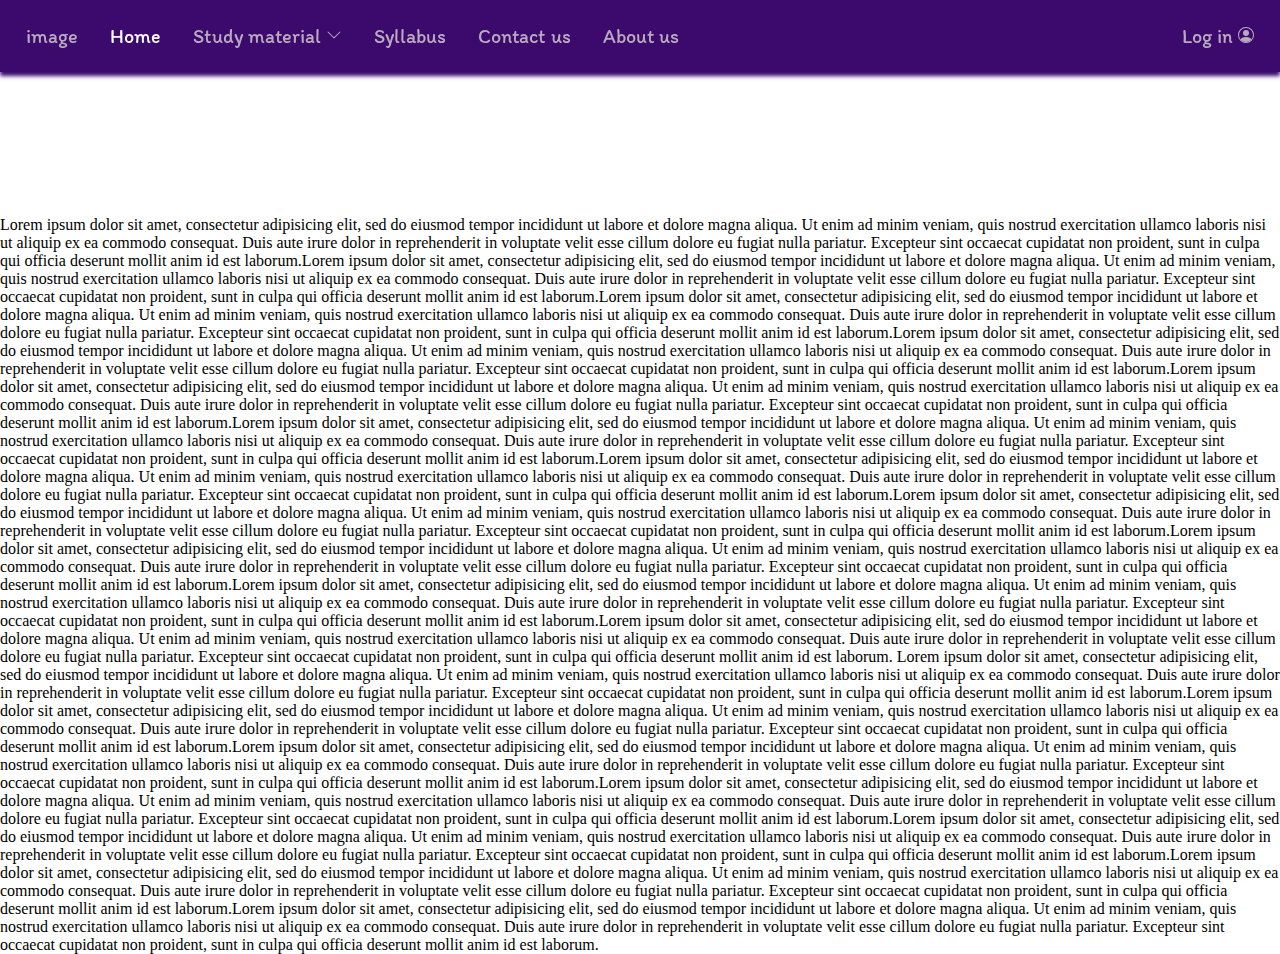
<file: index.html>
<!DOCTYPE html>
<html lang="en" dir="ltr">
  <head>
    <meta name="viewport" content="width=device-width, initial-scale=1, shrink-to-fit=no">
    <meta charset="utf-8">
    <link rel="stylesheet" href="nav.css">
    <link rel="preconnect" href="https://fonts.gstatic.com">
    <link href="https://fonts.googleapis.com/css2?family=Itim&display=swap" rel="stylesheet">

    <title>homepage</title>
    <link rel = "icon" href =
"new.png" type = "image/x-icon">
  </head>
  <body>
  <ul class="nav">
     <li><a href="index.html">image</a> </li>
     <li><a style="color: rgba(255,255,255, 1);" href="index.html">Home</a></li>
     <li><a href="sm.html">Study material  <svg xmlns="http://www.w3.org/2000/svg" width="16" height="16" fill="currentColor" class="bi bi-chevron-down" viewBox="0 0 16 16">
<path fill-rule="evenodd" d="M1.646 4.646a.5.5 0 0 1 .708 0L8 10.293l5.646-5.647a.5.5 0 0 1 .708.708l-6 6a.5.5 0 0 1-.708 0l-6-6a.5.5 0 0 1 0-.708z"/>
</svg></a></li>
     <li><a href="syllabus.html">Syllabus</a></li>
     <li><a href="contact.html">Contact us</a></li>
     <li><a href="aboutus.html">About us</a></li>
     <li style="float:right;"><a href="loginpage.html"> Log in     <svg xmlns="http://www.w3.org/2000/svg" width="16" height="16" fill="currentColor" class="bi bi-person-circle" viewBox="0 0 16 16">
        <path d="M13.468 12.37C12.758 11.226 11.195 10 8 10s-4.757 1.225-5.468 2.37A6.987 6.987 0 0 0 8 15a6.987 6.987 0 0 0 5.468-2.63z"/>
        <path fill-rule="evenodd" d="M8 9a3 3 0 1 0 0-6 3 3 0 0 0 0 6z"/>
        <path fill-rule="evenodd" d="M8 1a7 7 0 1 0 0 14A7 7 0 0 0 8 1zM0 8a8 8 0 1 1 16 0A8 8 0 0 1 0 8z"/>
      </svg></a></li>
   </ul>
<br>
<br><br><br><br><br><br><br>
Lorem ipsum dolor sit amet, consectetur adipisicing elit, sed do eiusmod tempor incididunt ut labore et dolore magna aliqua. Ut enim ad minim veniam, quis nostrud exercitation ullamco laboris nisi ut aliquip ex ea commodo consequat. Duis aute irure dolor in reprehenderit in voluptate velit esse cillum dolore eu fugiat nulla pariatur. Excepteur sint occaecat cupidatat non proident, sunt in culpa qui officia deserunt mollit anim id est laborum.Lorem ipsum dolor sit amet, consectetur adipisicing elit, sed do eiusmod tempor incididunt ut labore et dolore magna aliqua. Ut enim ad minim veniam, quis nostrud exercitation ullamco laboris nisi ut aliquip ex ea commodo consequat. Duis aute irure dolor in reprehenderit in voluptate velit esse cillum dolore eu fugiat nulla pariatur. Excepteur sint occaecat cupidatat non proident, sunt in culpa qui officia deserunt mollit anim id est laborum.Lorem ipsum dolor sit amet, consectetur adipisicing elit, sed do eiusmod tempor incididunt ut labore et dolore magna aliqua. Ut enim ad minim veniam, quis nostrud exercitation ullamco laboris nisi ut aliquip ex ea commodo consequat. Duis aute irure dolor in reprehenderit in voluptate velit esse cillum dolore eu fugiat nulla pariatur. Excepteur sint occaecat cupidatat non proident, sunt in culpa qui officia deserunt mollit anim id est laborum.Lorem ipsum dolor sit amet, consectetur adipisicing elit, sed do eiusmod tempor incididunt ut labore et dolore magna aliqua. Ut enim ad minim veniam, quis nostrud exercitation ullamco laboris nisi ut aliquip ex ea commodo consequat. Duis aute irure dolor in reprehenderit in voluptate velit esse cillum dolore eu fugiat nulla pariatur. Excepteur sint occaecat cupidatat non proident, sunt in culpa qui officia deserunt mollit anim id est laborum.Lorem ipsum dolor sit amet, consectetur adipisicing elit, sed do eiusmod tempor incididunt ut labore et dolore magna aliqua. Ut enim ad minim veniam, quis nostrud exercitation ullamco laboris nisi ut aliquip ex ea commodo consequat. Duis aute irure dolor in reprehenderit in voluptate velit esse cillum dolore eu fugiat nulla pariatur. Excepteur sint occaecat cupidatat non proident, sunt in culpa qui officia deserunt mollit anim id est laborum.Lorem ipsum dolor sit amet, consectetur adipisicing elit, sed do eiusmod tempor incididunt ut labore et dolore magna aliqua. Ut enim ad minim veniam, quis nostrud exercitation ullamco laboris nisi ut aliquip ex ea commodo consequat. Duis aute irure dolor in reprehenderit in voluptate velit esse cillum dolore eu fugiat nulla pariatur. Excepteur sint occaecat cupidatat non proident, sunt in culpa qui officia deserunt mollit anim id est laborum.Lorem ipsum dolor sit amet, consectetur adipisicing elit, sed do eiusmod tempor incididunt ut labore et dolore magna aliqua. Ut enim ad minim veniam, quis nostrud exercitation ullamco laboris nisi ut aliquip ex ea commodo consequat. Duis aute irure dolor in reprehenderit in voluptate velit esse cillum dolore eu fugiat nulla pariatur. Excepteur sint occaecat cupidatat non proident, sunt in culpa qui officia deserunt mollit anim id est laborum.Lorem ipsum dolor sit amet, consectetur adipisicing elit, sed do eiusmod tempor incididunt ut labore et dolore magna aliqua. Ut enim ad minim veniam, quis nostrud exercitation ullamco laboris nisi ut aliquip ex ea commodo consequat. Duis aute irure dolor in reprehenderit in voluptate velit esse cillum dolore eu fugiat nulla pariatur. Excepteur sint occaecat cupidatat non proident, sunt in culpa qui officia deserunt mollit anim id est laborum.Lorem ipsum dolor sit amet, consectetur adipisicing elit, sed do eiusmod tempor incididunt ut labore et dolore magna aliqua. Ut enim ad minim veniam, quis nostrud exercitation ullamco laboris nisi ut aliquip ex ea commodo consequat. Duis aute irure dolor in reprehenderit in voluptate velit esse cillum dolore eu fugiat nulla pariatur. Excepteur sint occaecat cupidatat non proident, sunt in culpa qui officia deserunt mollit anim id est laborum.Lorem ipsum dolor sit amet, consectetur adipisicing elit, sed do eiusmod tempor incididunt ut labore et dolore magna aliqua. Ut enim ad minim veniam, quis nostrud exercitation ullamco laboris nisi ut aliquip ex ea commodo consequat. Duis aute irure dolor in reprehenderit in voluptate velit esse cillum dolore eu fugiat nulla pariatur. Excepteur sint occaecat cupidatat non proident, sunt in culpa qui officia deserunt mollit anim id est laborum.Lorem ipsum dolor sit amet, consectetur adipisicing elit, sed do eiusmod tempor incididunt ut labore et dolore magna aliqua. Ut enim ad minim veniam, quis nostrud exercitation ullamco laboris nisi ut aliquip ex ea commodo consequat. Duis aute irure dolor in reprehenderit in voluptate velit esse cillum dolore eu fugiat nulla pariatur. Excepteur sint occaecat cupidatat non proident, sunt in culpa qui officia deserunt mollit anim id est laborum.
Lorem ipsum dolor sit amet, consectetur adipisicing elit, sed do eiusmod tempor incididunt ut labore et dolore magna aliqua. Ut enim ad minim veniam, quis nostrud exercitation ullamco laboris nisi ut aliquip ex ea commodo consequat. Duis aute irure dolor in reprehenderit in voluptate velit esse cillum dolore eu fugiat nulla pariatur. Excepteur sint occaecat cupidatat non proident, sunt in culpa qui officia deserunt mollit anim id est laborum.Lorem ipsum dolor sit amet, consectetur adipisicing elit, sed do eiusmod tempor incididunt ut labore et dolore magna aliqua. Ut enim ad minim veniam, quis nostrud exercitation ullamco laboris nisi ut aliquip ex ea commodo consequat. Duis aute irure dolor in reprehenderit in voluptate velit esse cillum dolore eu fugiat nulla pariatur. Excepteur sint occaecat cupidatat non proident, sunt in culpa qui officia deserunt mollit anim id est laborum.Lorem ipsum dolor sit amet, consectetur adipisicing elit, sed do eiusmod tempor incididunt ut labore et dolore magna aliqua. Ut enim ad minim veniam, quis nostrud exercitation ullamco laboris nisi ut aliquip ex ea commodo consequat. Duis aute irure dolor in reprehenderit in voluptate velit esse cillum dolore eu fugiat nulla pariatur. Excepteur sint occaecat cupidatat non proident, sunt in culpa qui officia deserunt mollit anim id est laborum.Lorem ipsum dolor sit amet, consectetur adipisicing elit, sed do eiusmod tempor incididunt ut labore et dolore magna aliqua. Ut enim ad minim veniam, quis nostrud exercitation ullamco laboris nisi ut aliquip ex ea commodo consequat. Duis aute irure dolor in reprehenderit in voluptate velit esse cillum dolore eu fugiat nulla pariatur. Excepteur sint occaecat cupidatat non proident, sunt in culpa qui officia deserunt mollit anim id est laborum.Lorem ipsum dolor sit amet, consectetur adipisicing elit, sed do eiusmod tempor incididunt ut labore et dolore magna aliqua. Ut enim ad minim veniam, quis nostrud exercitation ullamco laboris nisi ut aliquip ex ea commodo consequat. Duis aute irure dolor in reprehenderit in voluptate velit esse cillum dolore eu fugiat nulla pariatur. Excepteur sint occaecat cupidatat non proident, sunt in culpa qui officia deserunt mollit anim id est laborum.Lorem ipsum dolor sit amet, consectetur adipisicing elit, sed do eiusmod tempor incididunt ut labore et dolore magna aliqua. Ut enim ad minim veniam, quis nostrud exercitation ullamco laboris nisi ut aliquip ex ea commodo consequat. Duis aute irure dolor in reprehenderit in voluptate velit esse cillum dolore eu fugiat nulla pariatur. Excepteur sint occaecat cupidatat non proident, sunt in culpa qui officia deserunt mollit anim id est laborum.Lorem ipsum dolor sit amet, consectetur adipisicing elit, sed do eiusmod tempor incididunt ut labore et dolore magna aliqua. Ut enim ad minim veniam, quis nostrud exercitation ullamco laboris nisi ut aliquip ex ea commodo consequat. Duis aute irure dolor in reprehenderit in voluptate velit esse cillum dolore eu fugiat nulla pariatur. Excepteur sint occaecat cupidatat non proident, sunt in culpa qui officia deserunt mollit anim id est laborum.
  </body>
</html>
</file>
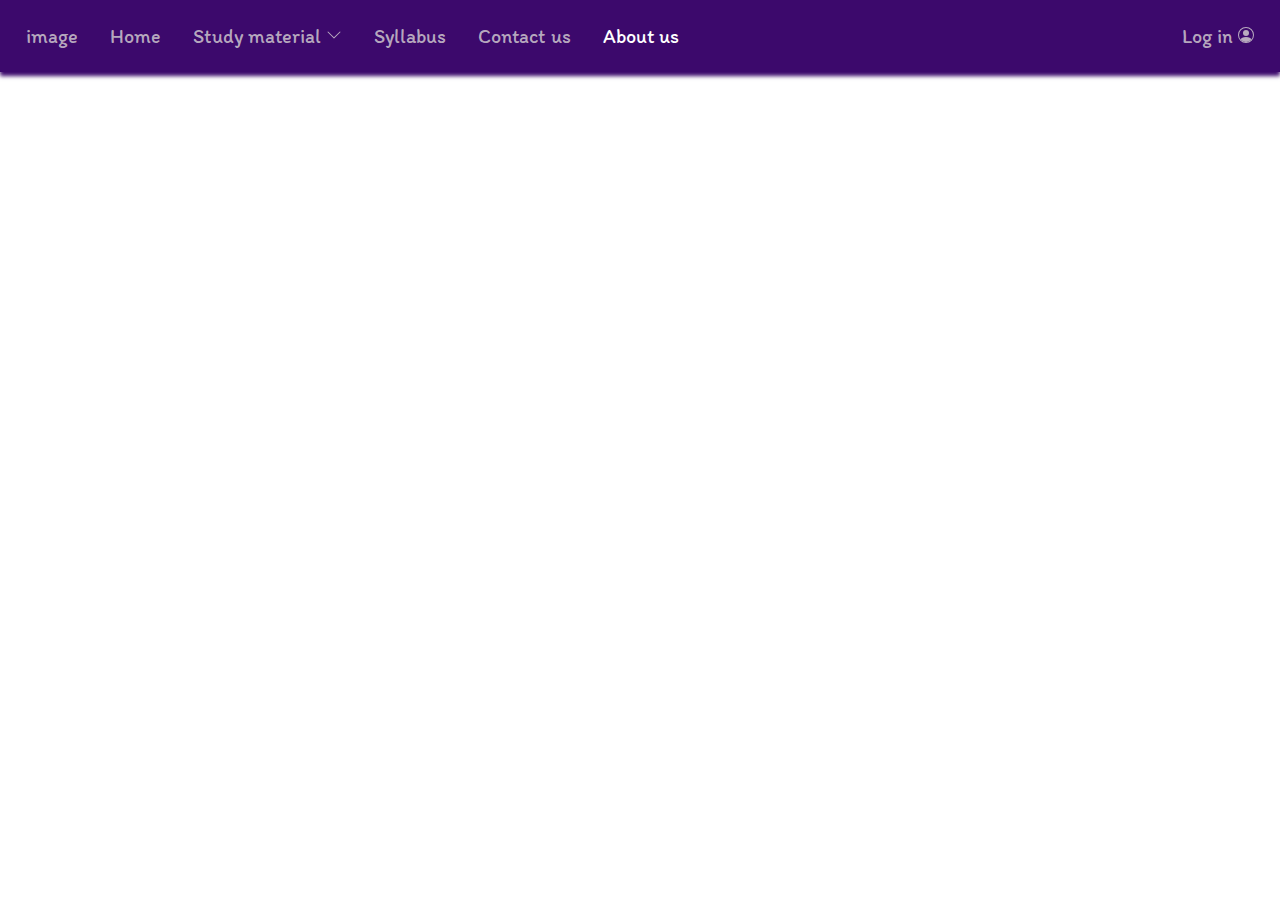
<file: aboutus.html>
<!DOCTYPE html>
<html lang="en" dir="ltr">
  <head>
    <meta name="viewport" content="width=device-width, initial-scale=1, shrink-to-fit=no">
    <meta charset="utf-8">
    <link rel="stylesheet" href="nav.css">
    <link rel="preconnect" href="https://fonts.gstatic.com">
    <link href="https://fonts.googleapis.com/css2?family=Itim&display=swap" rel="stylesheet">

    <title>about us</title>
    <link rel = "icon" href =
"new.png" type = "image/x-icon">
  </head>
  <body>
  <ul class="nav">
     <li><a href="index.html">image</a> </li>
     <li><a href="index.html">Home</a></li>
     <li><a href="sm.html">Study material  <svg xmlns="http://www.w3.org/2000/svg" width="16" height="16" fill="currentColor" class="bi bi-chevron-down" viewBox="0 0 16 16">
<path fill-rule="evenodd" d="M1.646 4.646a.5.5 0 0 1 .708 0L8 10.293l5.646-5.647a.5.5 0 0 1 .708.708l-6 6a.5.5 0 0 1-.708 0l-6-6a.5.5 0 0 1 0-.708z"/>
</svg></a></li>
     <li><a href="syllabus.html">Syllabus</a></li>
     <li><a href="contact.html">Contact us</a></li>
     <li><a style="color: rgba(255,255,255, 1);" href="aboutus.html">About us</a></li>
     <li style="float:right;"><a href="loginpage.html"> Log in     <svg xmlns="http://www.w3.org/2000/svg" width="16" height="16" fill="currentColor" class="bi bi-person-circle" viewBox="0 0 16 16">
        <path d="M13.468 12.37C12.758 11.226 11.195 10 8 10s-4.757 1.225-5.468 2.37A6.987 6.987 0 0 0 8 15a6.987 6.987 0 0 0 5.468-2.63z"/>
        <path fill-rule="evenodd" d="M8 9a3 3 0 1 0 0-6 3 3 0 0 0 0 6z"/>
        <path fill-rule="evenodd" d="M8 1a7 7 0 1 0 0 14A7 7 0 0 0 8 1zM0 8a8 8 0 1 1 16 0A8 8 0 0 1 0 8z"/>
      </svg></a></li>
   </ul>



  </body>
</html>
</file>
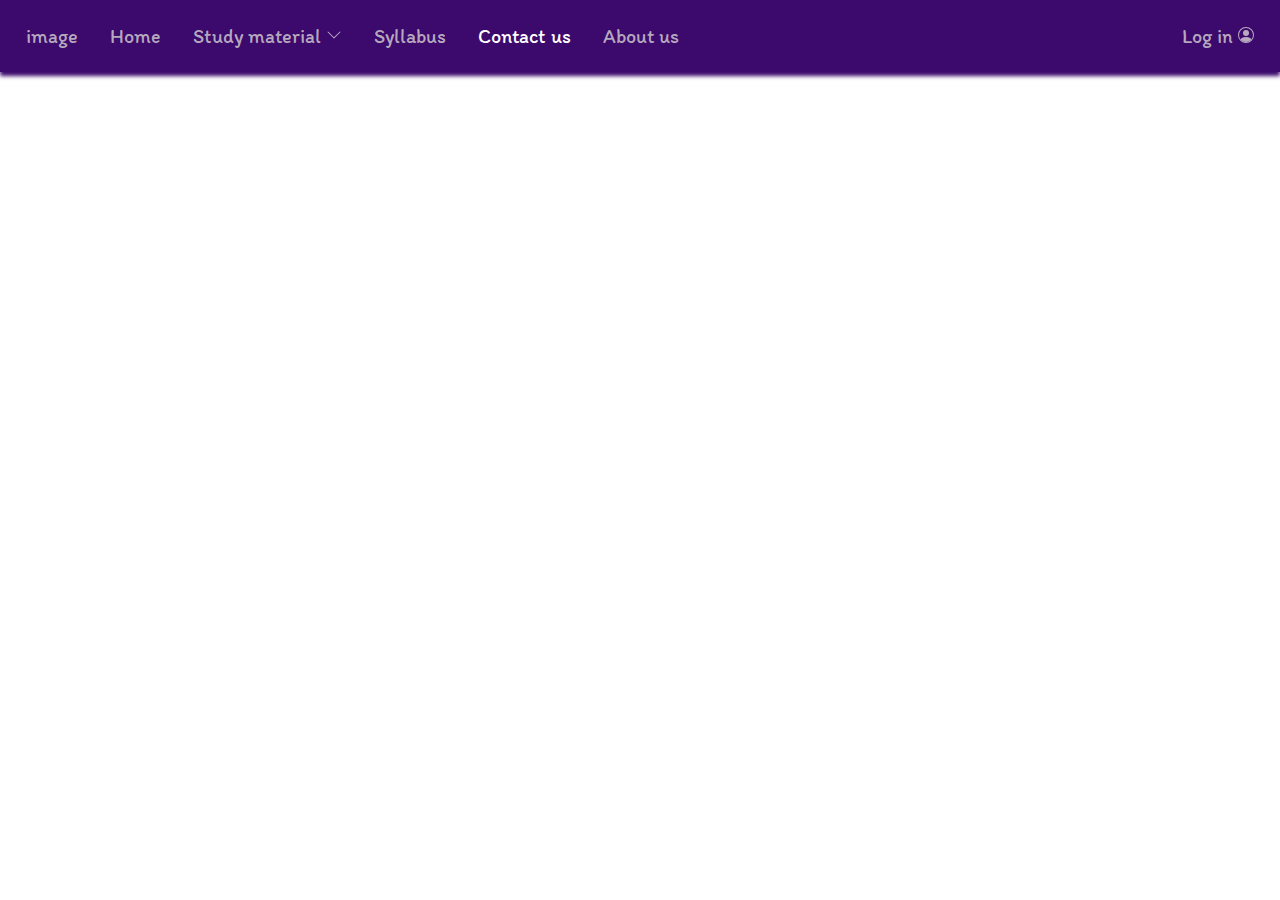
<file: contact.html>
<!DOCTYPE html>
<html lang="en" dir="ltr">
  <head>
    <meta name="viewport" content="width=device-width, initial-scale=1, shrink-to-fit=no">
    <meta charset="utf-8">
    <link rel="stylesheet" href="nav.css">
    <link rel="preconnect" href="https://fonts.gstatic.com">
    <link href="https://fonts.googleapis.com/css2?family=Itim&display=swap" rel="stylesheet">

    <title>contact us</title>
    <link rel = "icon" href =
"new.png" type = "image/x-icon">
  </head>
  <body>
  <ul class="nav">
     <li><a href="index.html">image</a> </li>
     <li><a href="index.html">Home</a></li>
     <li><a href="sm.html">Study material  <svg xmlns="http://www.w3.org/2000/svg" width="16" height="16" fill="currentColor" class="bi bi-chevron-down" viewBox="0 0 16 16">
<path fill-rule="evenodd" d="M1.646 4.646a.5.5 0 0 1 .708 0L8 10.293l5.646-5.647a.5.5 0 0 1 .708.708l-6 6a.5.5 0 0 1-.708 0l-6-6a.5.5 0 0 1 0-.708z"/>
</svg></a></li>
     <li><a href="syllabus.html">Syllabus</a></li>
     <li><a style="color: rgba(255,255,255, 1);" href="contact.html">Contact us</a></li>
     <li><a href="aboutus.html">About us</a></li>
     <li style="float:right;"><a href="loginpage.html"> Log in     <svg xmlns="http://www.w3.org/2000/svg" width="16" height="16" fill="currentColor" class="bi bi-person-circle" viewBox="0 0 16 16">
        <path d="M13.468 12.37C12.758 11.226 11.195 10 8 10s-4.757 1.225-5.468 2.37A6.987 6.987 0 0 0 8 15a6.987 6.987 0 0 0 5.468-2.63z"/>
        <path fill-rule="evenodd" d="M8 9a3 3 0 1 0 0-6 3 3 0 0 0 0 6z"/>
        <path fill-rule="evenodd" d="M8 1a7 7 0 1 0 0 14A7 7 0 0 0 8 1zM0 8a8 8 0 1 1 16 0A8 8 0 0 1 0 8z"/>
      </svg></a></li>
   </ul>



  </body>
</html>
</file>
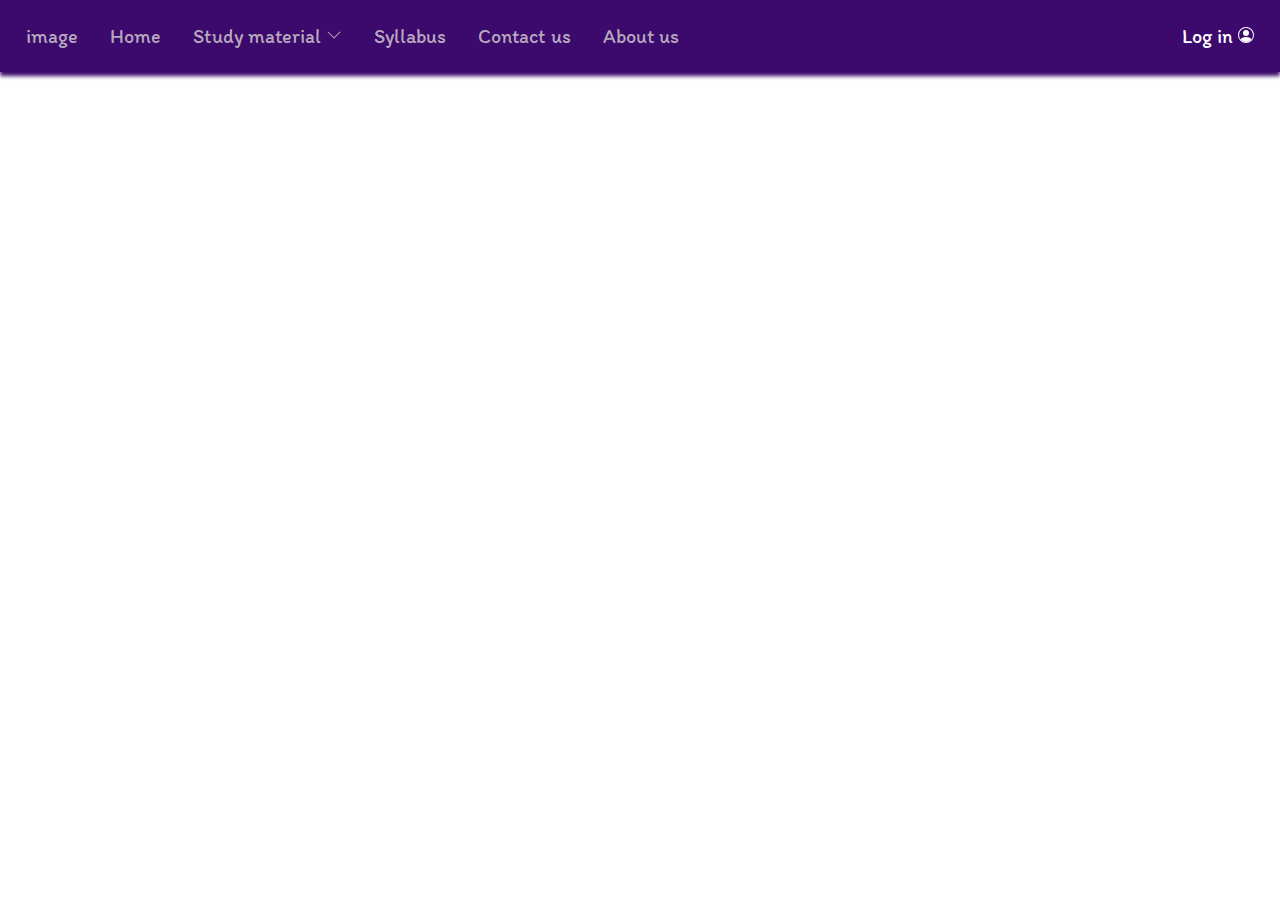
<file: loginpage.html>
<!DOCTYPE html>
<html lang="en" dir="ltr">
  <head>
    <meta name="viewport" content="width=device-width, initial-scale=1, shrink-to-fit=no">
    <meta charset="utf-8">
    <link rel="stylesheet" href="nav.css">
    <link rel="preconnect" href="https://fonts.gstatic.com">
    <link href="https://fonts.googleapis.com/css2?family=Itim&display=swap" rel="stylesheet">
    <title>Homepage</title>
    <link rel = "icon" href =
"new.png" type = "image/x-icon">
  </head>
  <body>
  <ul class="nav">
     <li><a href="index.html">image</a> </li>
     <li><a href="index.html">Home</a></li>
     <li><a href="sm.html">Study material  <svg xmlns="http://www.w3.org/2000/svg" width="16" height="16" fill="currentColor" class="bi bi-chevron-down" viewBox="0 0 16 16">
<path fill-rule="evenodd" d="M1.646 4.646a.5.5 0 0 1 .708 0L8 10.293l5.646-5.647a.5.5 0 0 1 .708.708l-6 6a.5.5 0 0 1-.708 0l-6-6a.5.5 0 0 1 0-.708z"/>
</svg></a></li>
     <li><a href="syllabus.html">Syllabus</a></li>
     <li><a href="contact.html">Contact us</a></li>
     <li><a href="aboutus.html">About us</a></li>
     <li style="float:right;"><a style="color: rgba(255,255,255, 1);" class="active" href="loginpage.html"> Log in     <svg xmlns="http://www.w3.org/2000/svg" width="16" height="16" fill="currentColor" class="bi bi-person-circle" viewBox="0 0 16 16">
        <path d="M13.468 12.37C12.758 11.226 11.195 10 8 10s-4.757 1.225-5.468 2.37A6.987 6.987 0 0 0 8 15a6.987 6.987 0 0 0 5.468-2.63z"/>
        <path fill-rule="evenodd" d="M8 9a3 3 0 1 0 0-6 3 3 0 0 0 0 6z"/>
        <path fill-rule="evenodd" d="M8 1a7 7 0 1 0 0 14A7 7 0 0 0 8 1zM0 8a8 8 0 1 1 16 0A8 8 0 0 1 0 8z"/>
      </svg></a></li>
   </ul>



  </body>
</html>
</file>
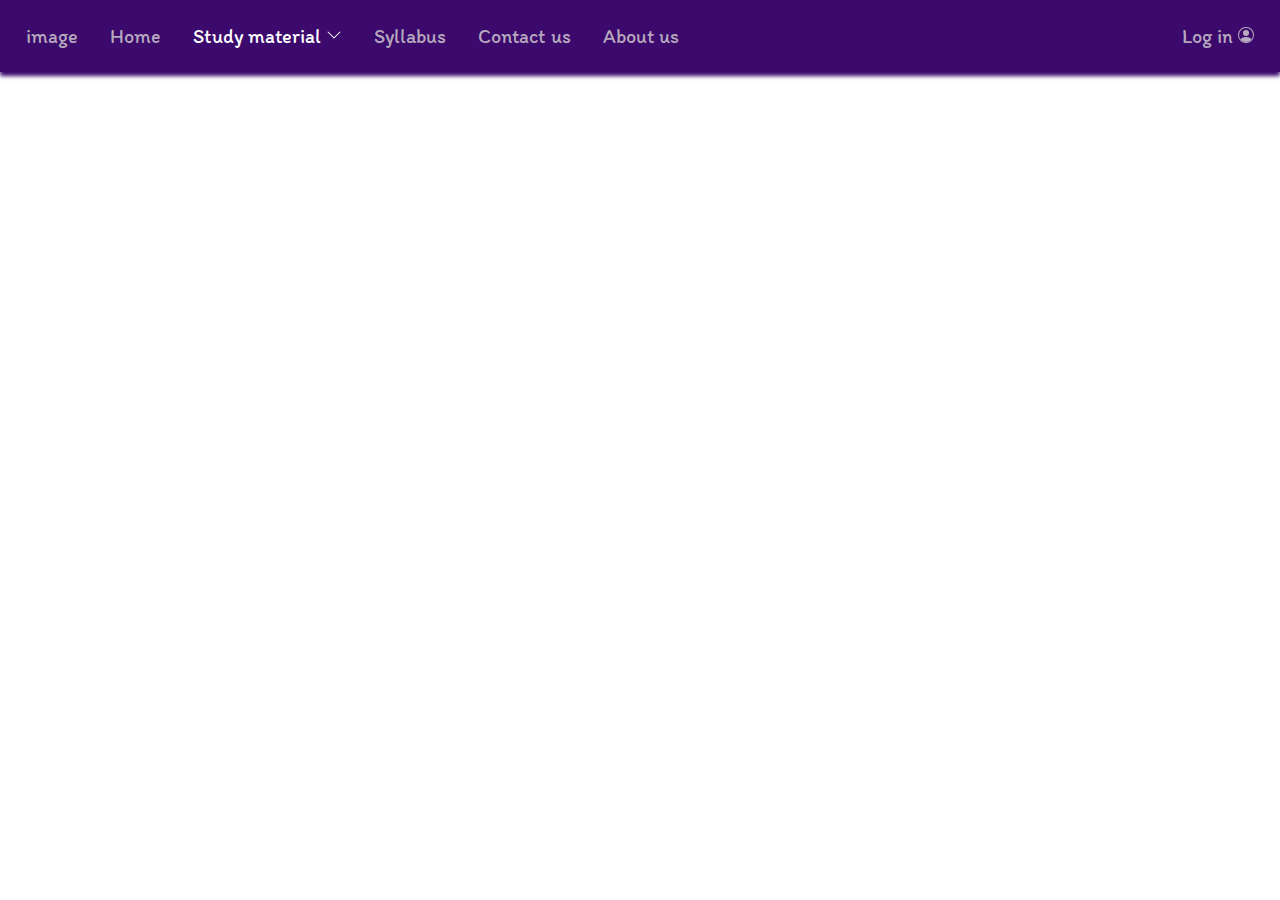
<file: sm.html>
<!DOCTYPE html>
<html lang="en" dir="ltr">
  <head>
    <meta name="viewport" content="width=device-width, initial-scale=1, shrink-to-fit=no">
    <meta charset="utf-8">
    <link rel="stylesheet" href="nav.css">
    <link rel="preconnect" href="https://fonts.gstatic.com">
    <link href="https://fonts.googleapis.com/css2?family=Itim&display=swap" rel="stylesheet">

    <title>study material</title>
    <link rel = "icon" href =
"new.png" type = "image/x-icon">
  </head>
  <body>
  <ul class="nav">
     <li><a href="index.html">image</a> </li>
     <li><a href="index.html">Home</a></li>
     <li><a style="color: rgba(255,255,255, 1);" href="sm.html">Study material  <svg xmlns="http://www.w3.org/2000/svg" width="16" height="16" fill="currentColor" class="bi bi-chevron-down" viewBox="0 0 16 16">
<path fill-rule="evenodd" d="M1.646 4.646a.5.5 0 0 1 .708 0L8 10.293l5.646-5.647a.5.5 0 0 1 .708.708l-6 6a.5.5 0 0 1-.708 0l-6-6a.5.5 0 0 1 0-.708z"/>
</svg></a></li>
     <li><a href="syllabus.html">Syllabus</a></li>
     <li><a href="contact.html">Contact us</a></li>
     <li><a href="aboutus.html">About us</a></li>
     <li style="float:right;"><a href="loginpage.html"> Log in     <svg xmlns="http://www.w3.org/2000/svg" width="16" height="16" fill="currentColor" class="bi bi-person-circle" viewBox="0 0 16 16">
        <path d="M13.468 12.37C12.758 11.226 11.195 10 8 10s-4.757 1.225-5.468 2.37A6.987 6.987 0 0 0 8 15a6.987 6.987 0 0 0 5.468-2.63z"/>
        <path fill-rule="evenodd" d="M8 9a3 3 0 1 0 0-6 3 3 0 0 0 0 6z"/>
        <path fill-rule="evenodd" d="M8 1a7 7 0 1 0 0 14A7 7 0 0 0 8 1zM0 8a8 8 0 1 1 16 0A8 8 0 0 1 0 8z"/>
      </svg></a></li>
   </ul>



  </body>
</html>
</file>
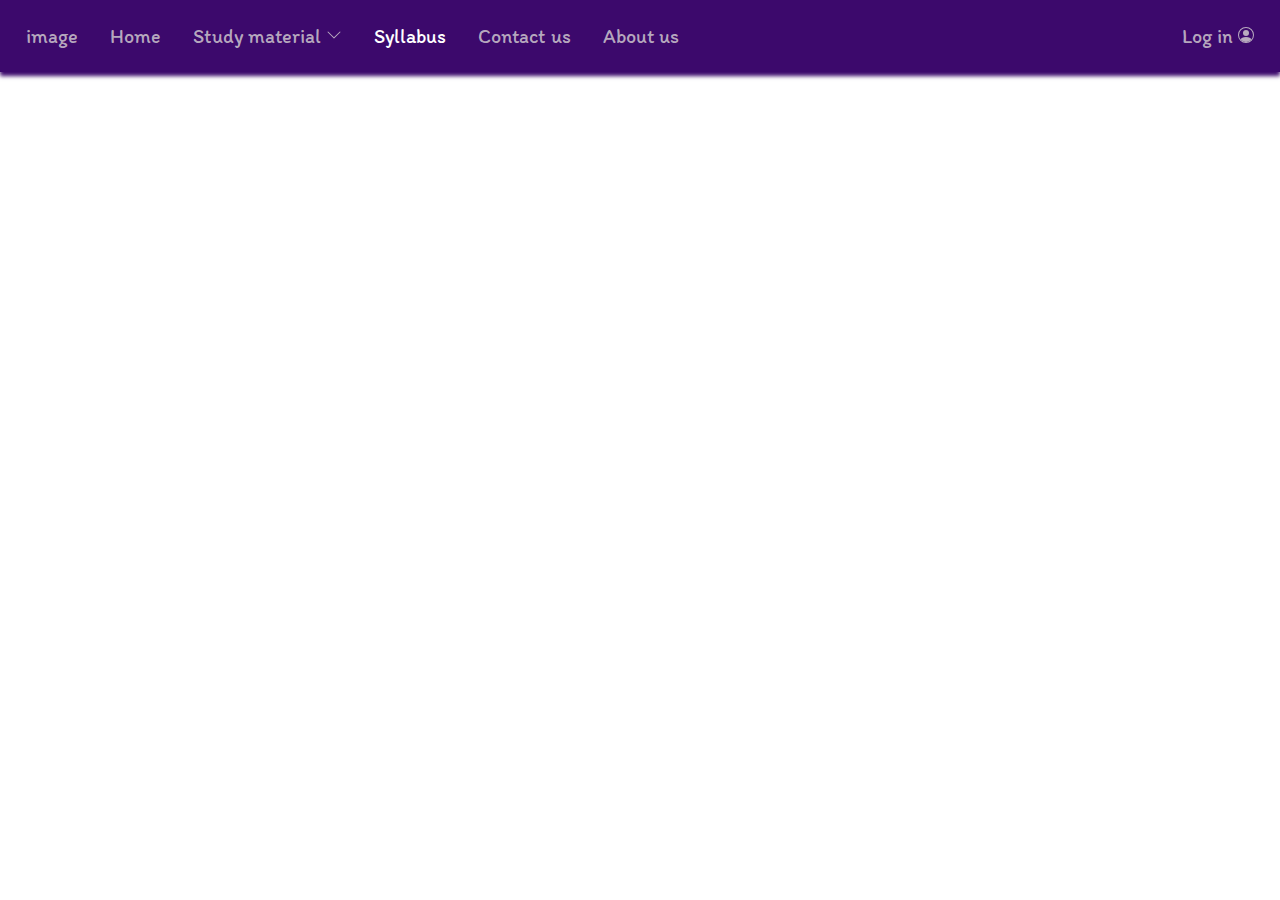
<file: syllabus.html>
<!DOCTYPE html>
<html lang="en" dir="ltr">
  <head>
    <meta name="viewport" content="width=device-width, initial-scale=1, shrink-to-fit=no">
    <meta charset="utf-8">
    <link rel="stylesheet" href="nav.css">
    <link rel="preconnect" href="https://fonts.gstatic.com">
    <link href="https://fonts.googleapis.com/css2?family=Itim&display=swap" rel="stylesheet">

    <title>syllabus</title>
    <link rel = "icon" href =
"new.png" type = "image/x-icon">
  </head>
  <body>
  <ul class="nav">
     <li><a href="index.html">image</a> </li>
     <li><a href="index.html">Home</a></li>
     <li><a href="sm.html">Study material  <svg xmlns="http://www.w3.org/2000/svg" width="16" height="16" fill="currentColor" class="bi bi-chevron-down" viewBox="0 0 16 16">
<path fill-rule="evenodd" d="M1.646 4.646a.5.5 0 0 1 .708 0L8 10.293l5.646-5.647a.5.5 0 0 1 .708.708l-6 6a.5.5 0 0 1-.708 0l-6-6a.5.5 0 0 1 0-.708z"/>
</svg></a></li>
     <li><a style="color: rgba(255,255,255, 1);" href="syllabus.html">Syllabus</a></li>
     <li><a href="contact.html">Contact us</a></li>
     <li><a href="aboutus.html">About us</a></li>
     <li style="float:right;"><a href="loginpage.html"> Log in     <svg xmlns="http://www.w3.org/2000/svg" width="16" height="16" fill="currentColor" class="bi bi-person-circle" viewBox="0 0 16 16">
        <path d="M13.468 12.37C12.758 11.226 11.195 10 8 10s-4.757 1.225-5.468 2.37A6.987 6.987 0 0 0 8 15a6.987 6.987 0 0 0 5.468-2.63z"/>
        <path fill-rule="evenodd" d="M8 9a3 3 0 1 0 0-6 3 3 0 0 0 0 6z"/>
        <path fill-rule="evenodd" d="M8 1a7 7 0 1 0 0 14A7 7 0 0 0 8 1zM0 8a8 8 0 1 1 16 0A8 8 0 0 1 0 8z"/>
      </svg></a></li>
   </ul>



  </body>
</html>
</file>
<file: nav.css>
*{
  box-sizing: border-box;
  margin:0;
}
/* navigation bar*/


.nav {
  box-shadow: 0px 4px 4px  rgba(60,9,108,1);
  width:100%;
  position:sticky;
  top:0;
  list-style-type: none;
  margin: 0;
  padding: 10px;
  overflow: hidden;
  font-size: 20px;
  background-color: rgba(60,9,108,1);

}

.nav li {
  float: left;
}

.nav a, .dropbtn {
  display: inline-block;
  color: rgba(216, 212, 212,.8);
  text-align: center;
  padding: 14px 16px;
  text-decoration: none;
font-family: 'Itim', cursive;
}


.nav a:hover, .dropdown:hover .dropbtn {
  color: rgba(255,255,255, 1);
}


.dropdown-content{
  display: none;
  position: absolute;
  background-color: #f9f9f9;
  min-width: 160px;
  box-shadow: 0px 8px 16px 0px rgba(0,0,0,0.2);
  z-index: 1;
  border-radius: 10px;
}

.dropdown-content a {
  color: black;
  padding: 12px 16px;
  text-decoration: none;
  display: block;
  text-align: left;

}



.dropdown-content a:hover {background-color: #f1f1f1;}

.dropdown:hover .dropdown-content {
  display: block;
}


/* container*/
.container{
  margin-left: 40px;
  margin-right: 40px;
}

/* Jumbotron */
.jumbotron{
  background-color:#ecf8f8;
}

/* logo in navigation bar */










@media screen and (max-width: 800px) {
  .nav li{
    float: none;
  }
  .nav li:hover{
    background-color: #111;
  }
  .nav li a{
   display: block;
   color: white;
   text-align: center;
   padding: 14px 16px;
   text-decoration: none;
  }
  .activenav{
    background-color: red;
  }
}
</file>
